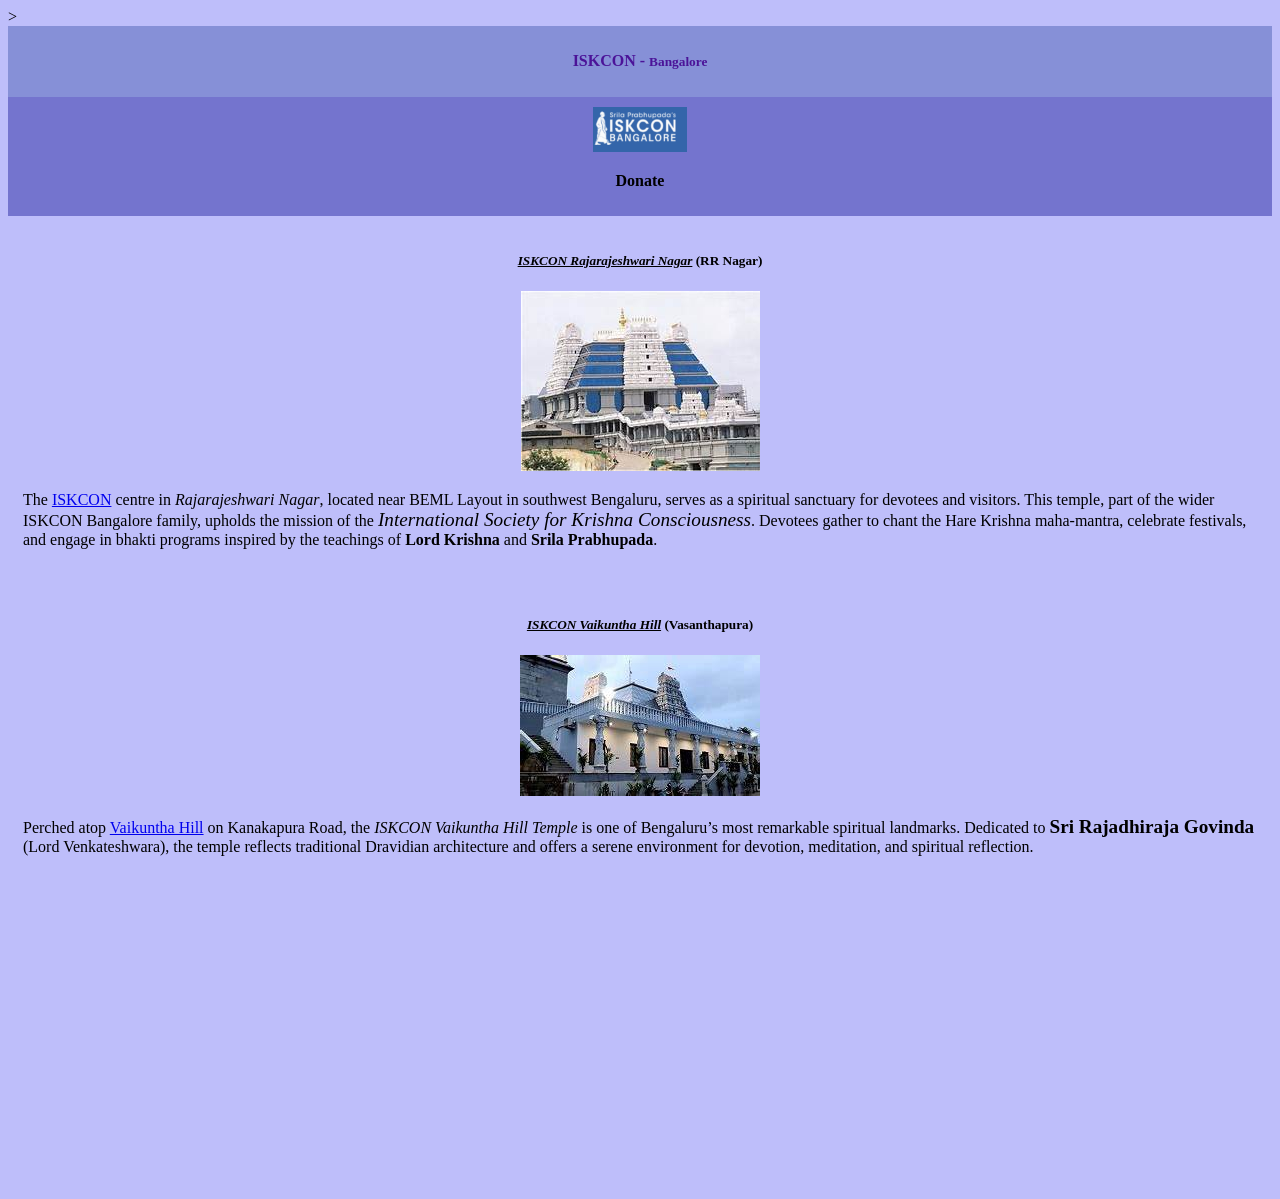
<file: index.html>
<!DOCTYPE html>
<html lang="en">
<head>
    <meta charset="UTF-8">
    <meta name="viewport" content="width=device-width, initial-scale=1.0">
    <title>ISKCON Bangalore</title>
</head>

<body style="background-color: rgb(190, 190, 250);">
    <!-- test change -->>
    <!-- Status Bar -->
    <div style="background-color: rgb(134, 144, 215); text-align: center; padding: 5px;">
        <h4 style="color: rgb(75, 19, 152);">
            <b>ISKCON</b> - <small>Bangalore</small>
        </h4>
    </div>

    <!-- Donate Section -->
    <div style="background-color: rgb(116, 116, 206); padding: 10px; text-align: center;">
        <a href="https://www.iskconbangalore.org" target="_blank">
            <img src="front-end\media\Screenshot 2026-01-11 164745.png" alt="ISKCON Logo" height="45">
        </a>
        <p><b>Donate</b></p>
    </div>

    <!-- RR Nagar -->
    <div style="padding: 15px;">
        <h5 style="text-align: center;">
            <em><u>ISKCON Rajarajeshwari Nagar</u></em> (RR Nagar)
        </h5>

        <div style="text-align: center;">
            <img src="front-end\media\OIP (1).jpg" alt="ISKCON RR Nagar">
        </div>

        <p>
            The <a href="https://www.iskconbangalore.org" target="_blank">ISKCON</a> centre in
            <i>Rajarajeshwari Nagar</i>, located near BEML Layout in southwest Bengaluru, serves as a
            spiritual sanctuary for devotees and visitors. This temple, part of the wider ISKCON
            Bangalore family, upholds the mission of the
            <em><big>International Society for Krishna Consciousness</big></em>.
            Devotees gather to chant the Hare Krishna maha-mantra, celebrate festivals, and engage in
            bhakti programs inspired by the teachings of <b>Lord Krishna</b> and
            <b>Srila Prabhupada</b>.
        </p>
    </div>

    <!-- Vaikuntha Hill -->
    <div style="padding: 15px;">
        <h5 style="text-align: center;">
            <em><u>ISKCON Vaikuntha Hill</u></em> (Vasanthapura)
        </h5>

        <div style="text-align: center;">
            <img src="front-end\media\OIP (2).jpg" alt="ISKCON Vaikuntha Hill">
        </div>

        <p>
            Perched atop <a href="https://www.iskconbangalore.org" target="_blank">Vaikuntha Hill</a>
            on Kanakapura Road, the <em>ISKCON Vaikuntha Hill Temple</em> is one of Bengaluru’s most
            remarkable spiritual landmarks. Dedicated to
            <b><big>Sri Rajadhiraja Govinda</big></b> (Lord Venkateshwara), the temple reflects
            traditional Dravidian architecture and offers a serene environment for devotion,
            meditation, and spiritual reflection.
        </p>
        <iframe src="https://www.google.com/maps/embed?pb=!1m18!1m12!1m3!1d3889.2484739507513!2d77.54608997539016!3d12.891737887416344!2m3!1f0!2f0!3f0!3m2!1i1024!2i768!4f13.1!3m3!1m2!1s0x3bae3fe894bc67a9%3A0x32672afab6f79657!2sISKCON%20Vaikuntha%20Hill!5e0!3m2!1sen!2sin!4v1768190363519!5m2!1sen!2sin" width="400" height="300" style="border:0;" allowfullscreen="" loading="lazy" referrerpolicy="no-referrer-when-downgrade"></iframe>
    </div>

</body>
</html>
</file>
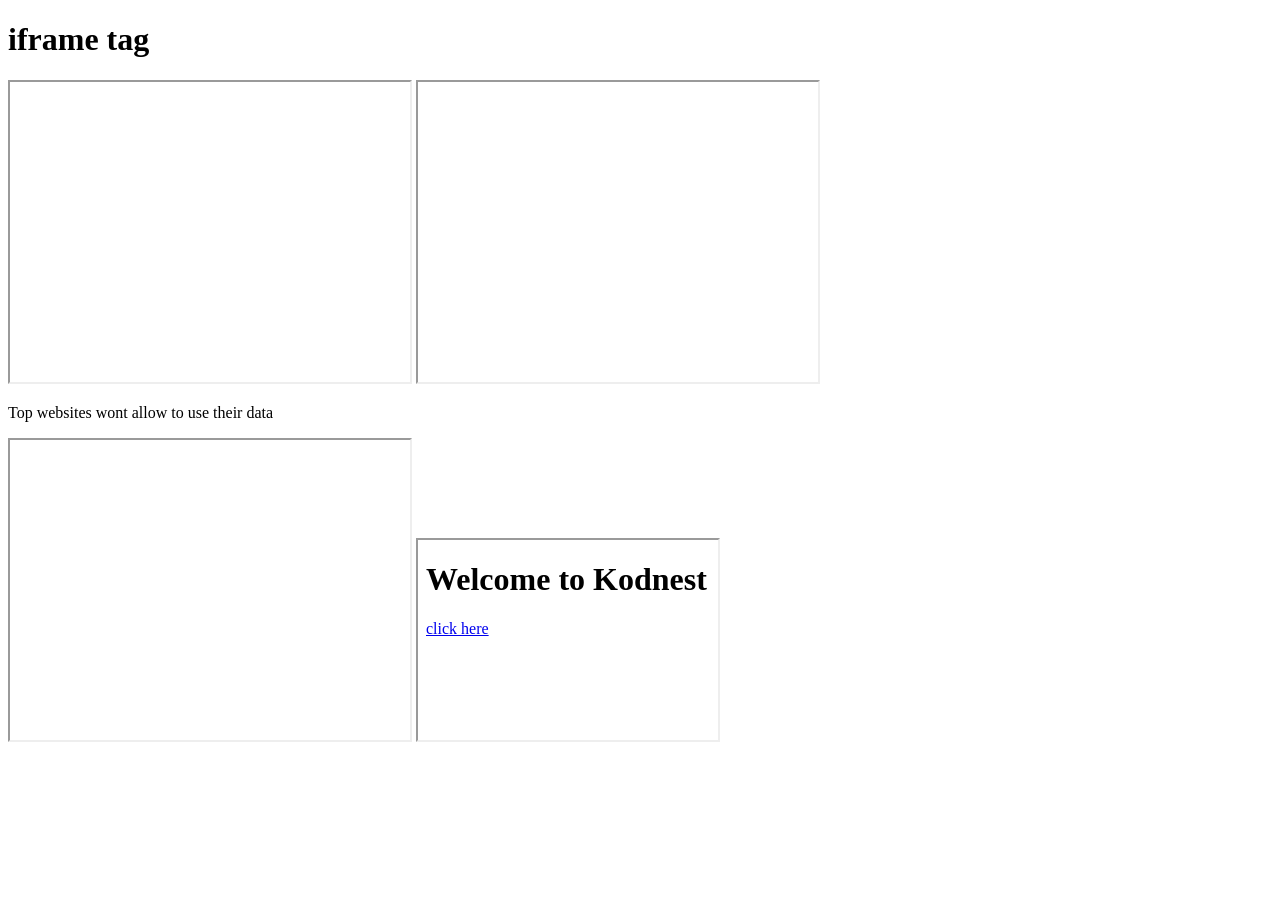
<file: front-end/html/iframe.html>
<!DOCTYPE html>
<html lang="en">
<head>
    <meta charset="UTF-8">
    <meta name="viewport" content="width=device-width, initial-scale=1.0">
    <title>Document</title>
</head>
<body>
<h1>iframe tag</h1>
<iframe src="https://www.kodnest.com/" frameborder = "1" height="300px" width="400px" scrolling="no"> </iframe>
<iframe src="https://www.kodnest.com/" frameborder = "1" height="300px" width="400px" name="frame1"> </iframe>
<p>Top websites wont allow to use their data</p>
<iframe src="https://www.facebook.com/" frameborder = "1" height="300px" width="400px" name="frame2"> </iframe>
<iframe srcdoc=' <h1>Welcome to Kodnest</h1> <a href="https://www.kodnest.com" target="frame1" name="frame3"> click here </a>' frameborder="1" height="200px" width="300px"></iframe> 
<iframe src="https://www.google.com/maps/embed?pb=!1m18!1m12!1m3!1d3888.8651088634474!2d77.60467859999997!3d12.91639010000001!2m3!1f0!2f0!3f0!3m2!1i1024!2i768!4f13.1!3m3!1m2!1s0x3bae1592e392a4dd%3A0x9031dc816823d591!2sKodNest%20-%20Code%2C%20Transform%20and%20Succeed!5e0!3m2!1sen!2sin!4v1767934245948!5m2!1sen!2sin" width="400" height="300" style="border:0;" allowfullscreen="" loading="lazy" referrerpolicy="no-referrer-when-downgrade"></iframe>
</body>
</html>
</file>
